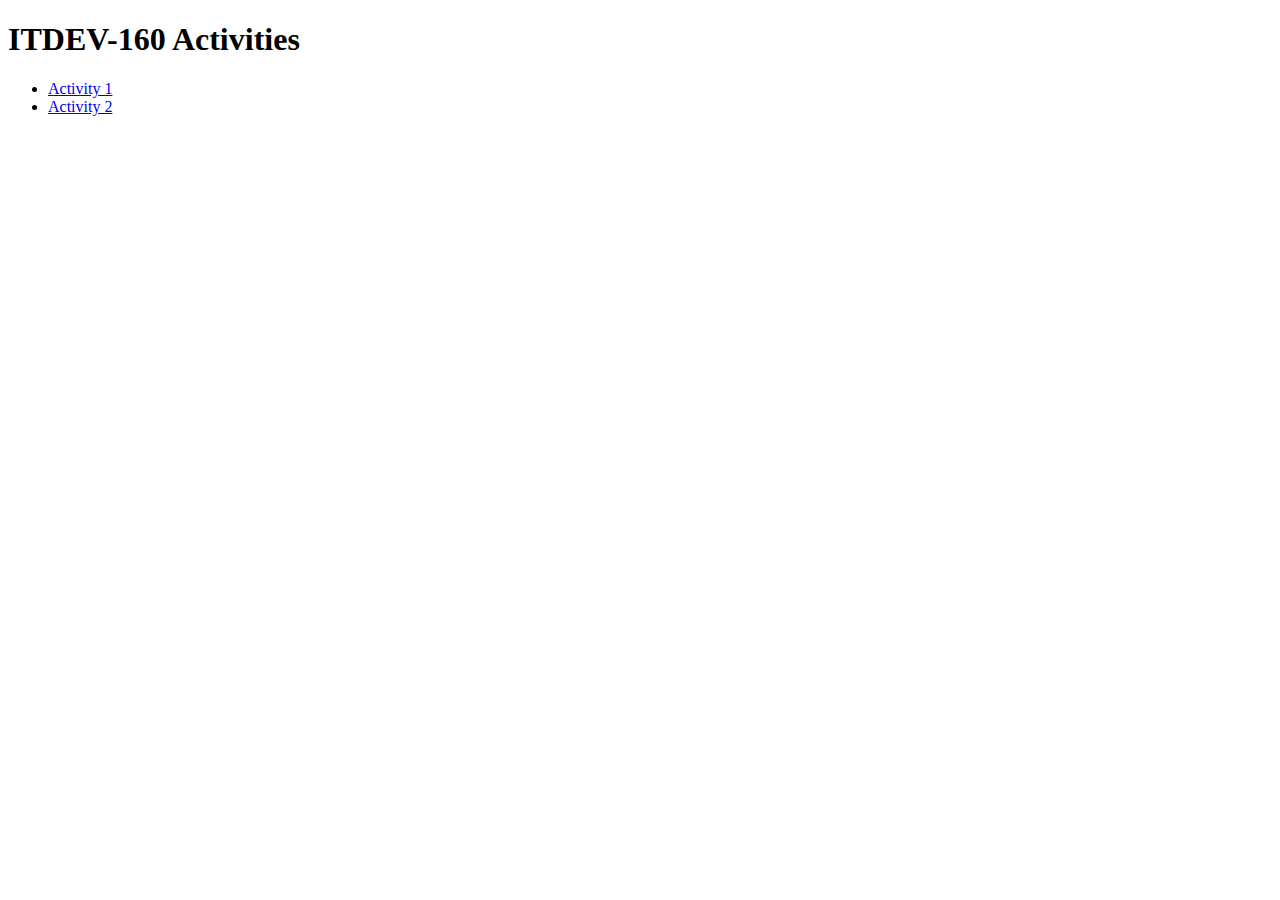
<file: index.html>
<!DOCTYPE html>
<html lang="en">
<head>
    <meta charset="UTF-8">
    <meta http-equiv="X-UA-Compatible" content="IE=edge">
    <meta name="viewport" content="width=device-width, initial-scale=1.0">
    <title>ITDEV-169 Activities</title>
</head>
<body>
    <h1>ITDEV-160 Activities</h1>
    <ul>
        <li><a href="Activity 1/index.html">Activity 1</a></li>
        <li><a href="Activity 2/index.html">Activity 2</a></li>
    </ul>
</body>
</html>
</file>
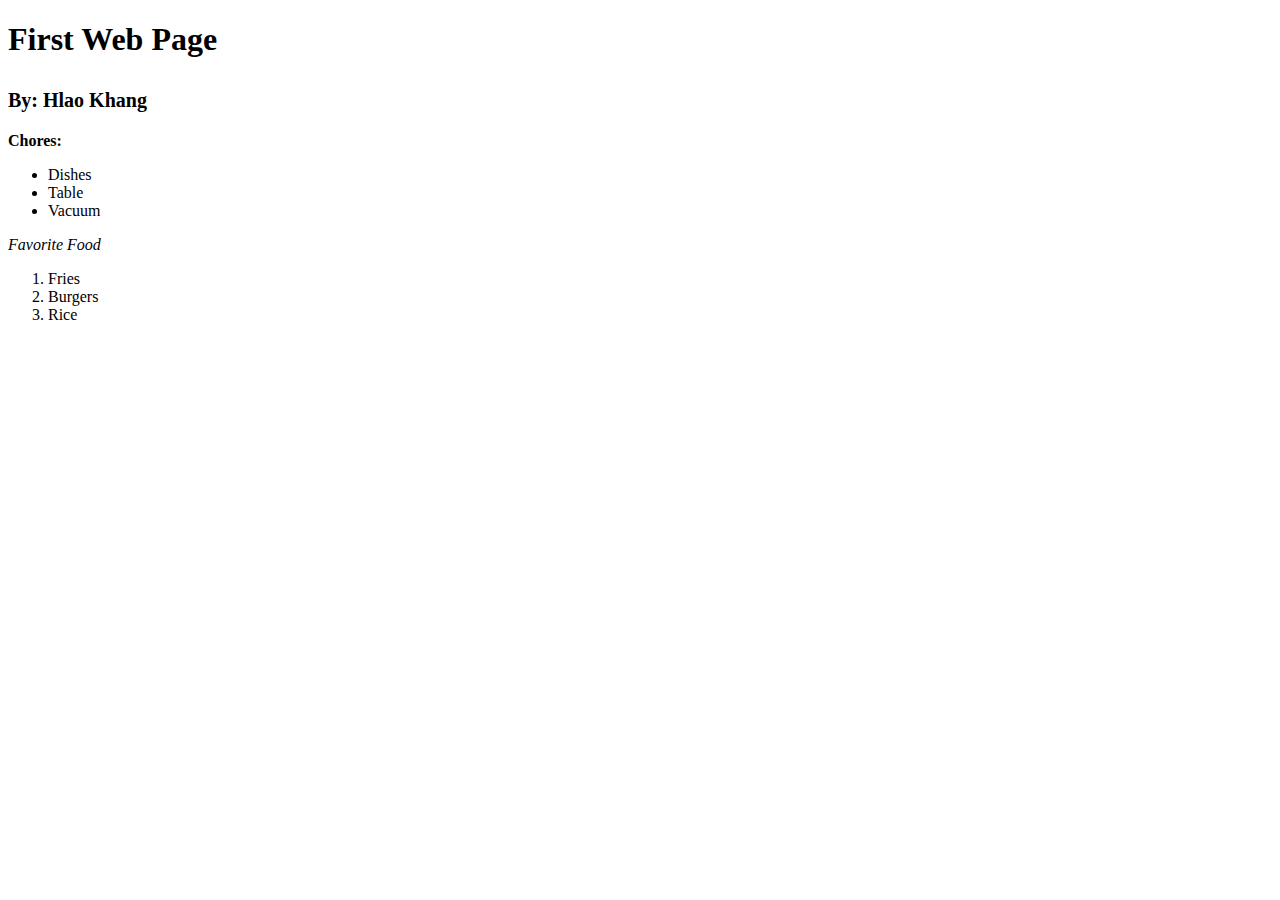
<file: Activity 1/index.html>
<!DOCTYPE html>
<html lang="en">
<head>
    <meta charset="UTF-8">
    <meta http-equiv="X-UA-Compatible" content="IE=edge">
    <meta name="viewport" content="width=device-width, initial-scale=1.0">
    <title>Document</title>
</head>
<body>
    <h1><strong>First Web Page</strong></h1>
    <h2><sub>By: Hlao Khang</sub></h2>
    <p><b>Chores: </b></p>
    <ul>
        <li>Dishes</li>
        <li>Table</li>
        <li>Vacuum</li>
    </ul>
    <p><i>Favorite Food</i></p>
    <ol>
        <li>Fries</li>
        <li>Burgers</li>
        <li>Rice</li>
    </ol>
</body>
</html>
</file>
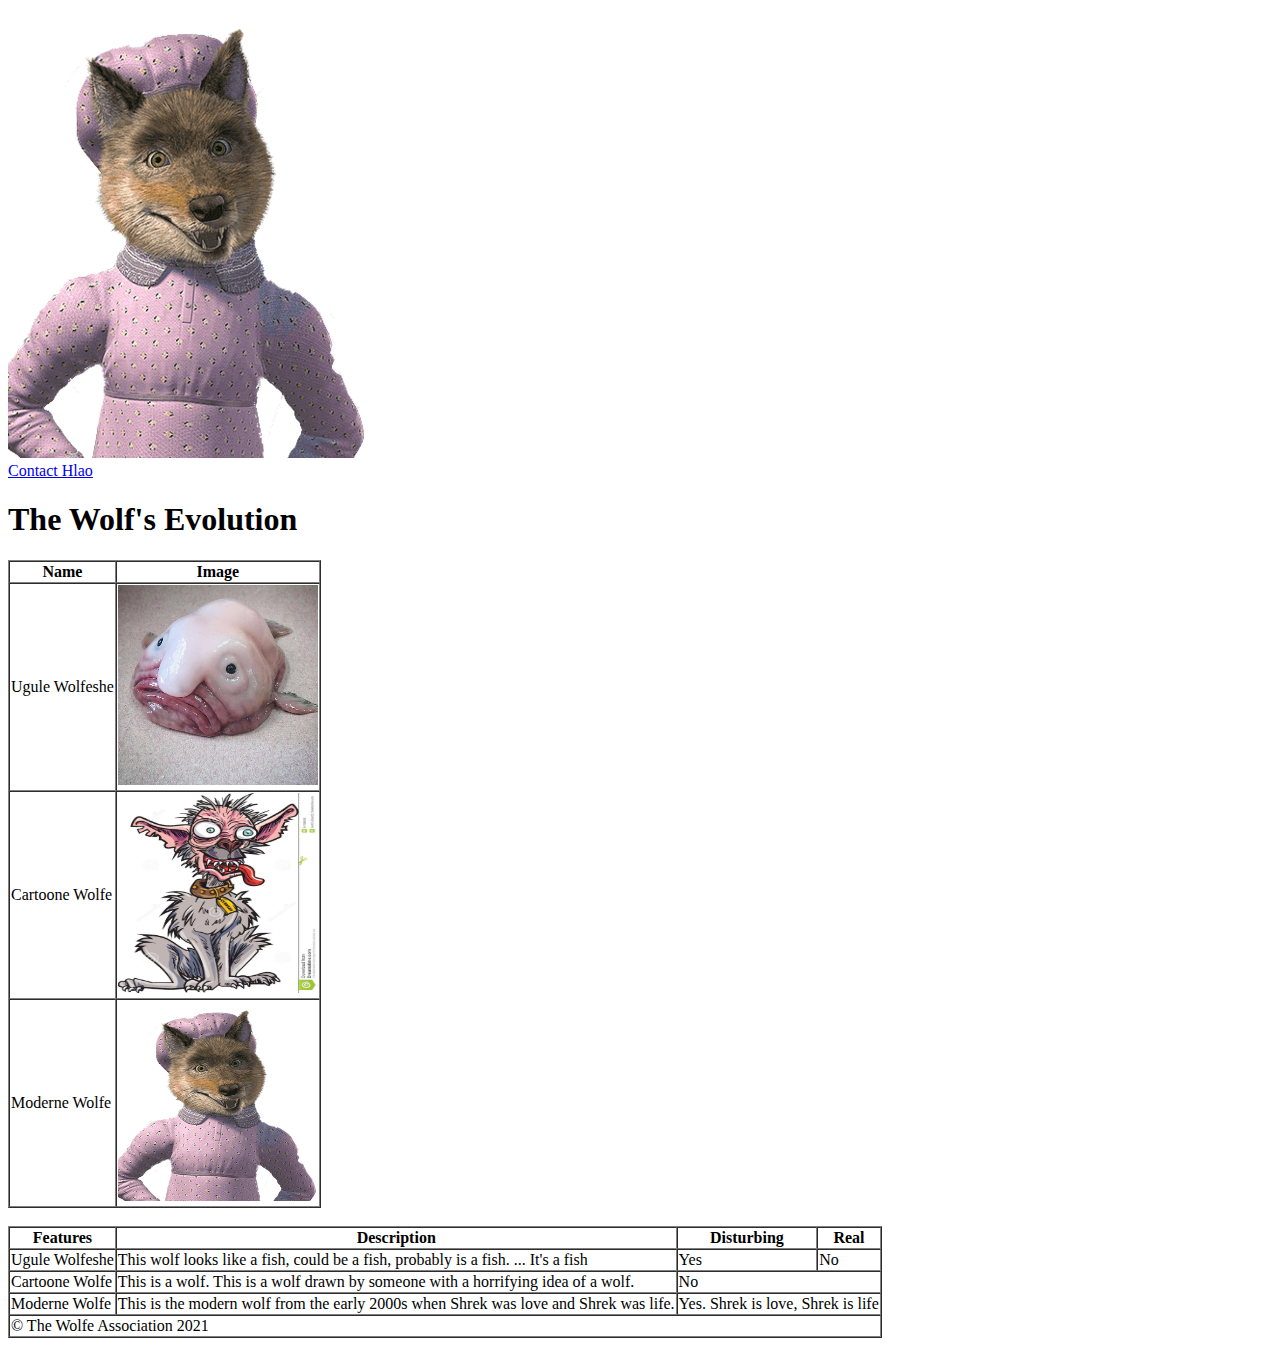
<file: Activity 2/index.html>
<!DOCTYPE html>
<html lang="en">
<head>
    <meta charset="UTF-8">
    <meta http-equiv="X-UA-Compatible" content="IE=edge">
    <meta name="viewport" content="width=device-width, initial-scale=1.0">
    <title>Activity 2</title>
</head>
<body>
    <img src="images/new_wolf.png" alt="New Wolf">
    <br>
    <a href="mailto:hlaok@fakeMail.com">Contact Hlao</a>
    <h1>The Wolf's Evolution</h1>

    <!-- Table of Wold Evolution -->
    <table id="wolf-table" border="1" cellspacing="0">
        <tr>
            <th>Name</th>
            <th>Image</th>
        </tr>
        <tr>
            <td>Ugule Wolfeshe</td>
            <td><img src="images/ugly_fish.jpg" alt="Ugly Fish" width="200" height="200"></td>
        </tr>
        <tr>
            <td>Cartoone Wolfe</td>
            <td><img src="images/cartoon_wolf.jpg" alt="Cartoon Wolf" width="200" height="200"></td>
        </tr>
        <tr>
            <td>Moderne Wolfe</td>
            <td><img src="images/new_wolf.png" alt="New Wolf" width="200" height="200"></td>
        </tr>
    </table>
    <br>

    <!-- Complex Wolf Evolution -->
    <table id="complex-wolf-table" border="1" cellspacing="0">
        <thread>
            <tr>
                <th>Features</th>
                <th scope="column">Description</th>
                <th scope="column">Disturbing</th>
                <th scope="column">Real</th>
            </tr>
        </thread>
        <tbody>
            <tr>
                <td scope="row">Ugule Wolfeshe</td>
                <td>This wolf looks like a fish, could be a fish, probably is a fish. ... It's a fish</td>
                <td>Yes</td>
                <td>No</td>
            </tr>
            <tr>
                <td scope="row">Cartoone Wolfe</td>
                <td>This is a wolf. This is a wolf drawn by someone with a horrifying idea of a wolf.</td>
                <td colspan="2">No</td>
            </tr>
            <tr>
                <td scope="row">Moderne Wolfe</td>
                <td>This is the modern wolf from the early 2000s when Shrek was love and Shrek was life.</td>
                <td colspan="2">Yes. Shrek is love, Shrek is life</td>
            </tr>
        </tbody>
        <tfoot>
            <td colspan="5">&copy; The Wolfe Association 2021</td>
        </tfoot>
    </table>
</body>
</html>
</file>
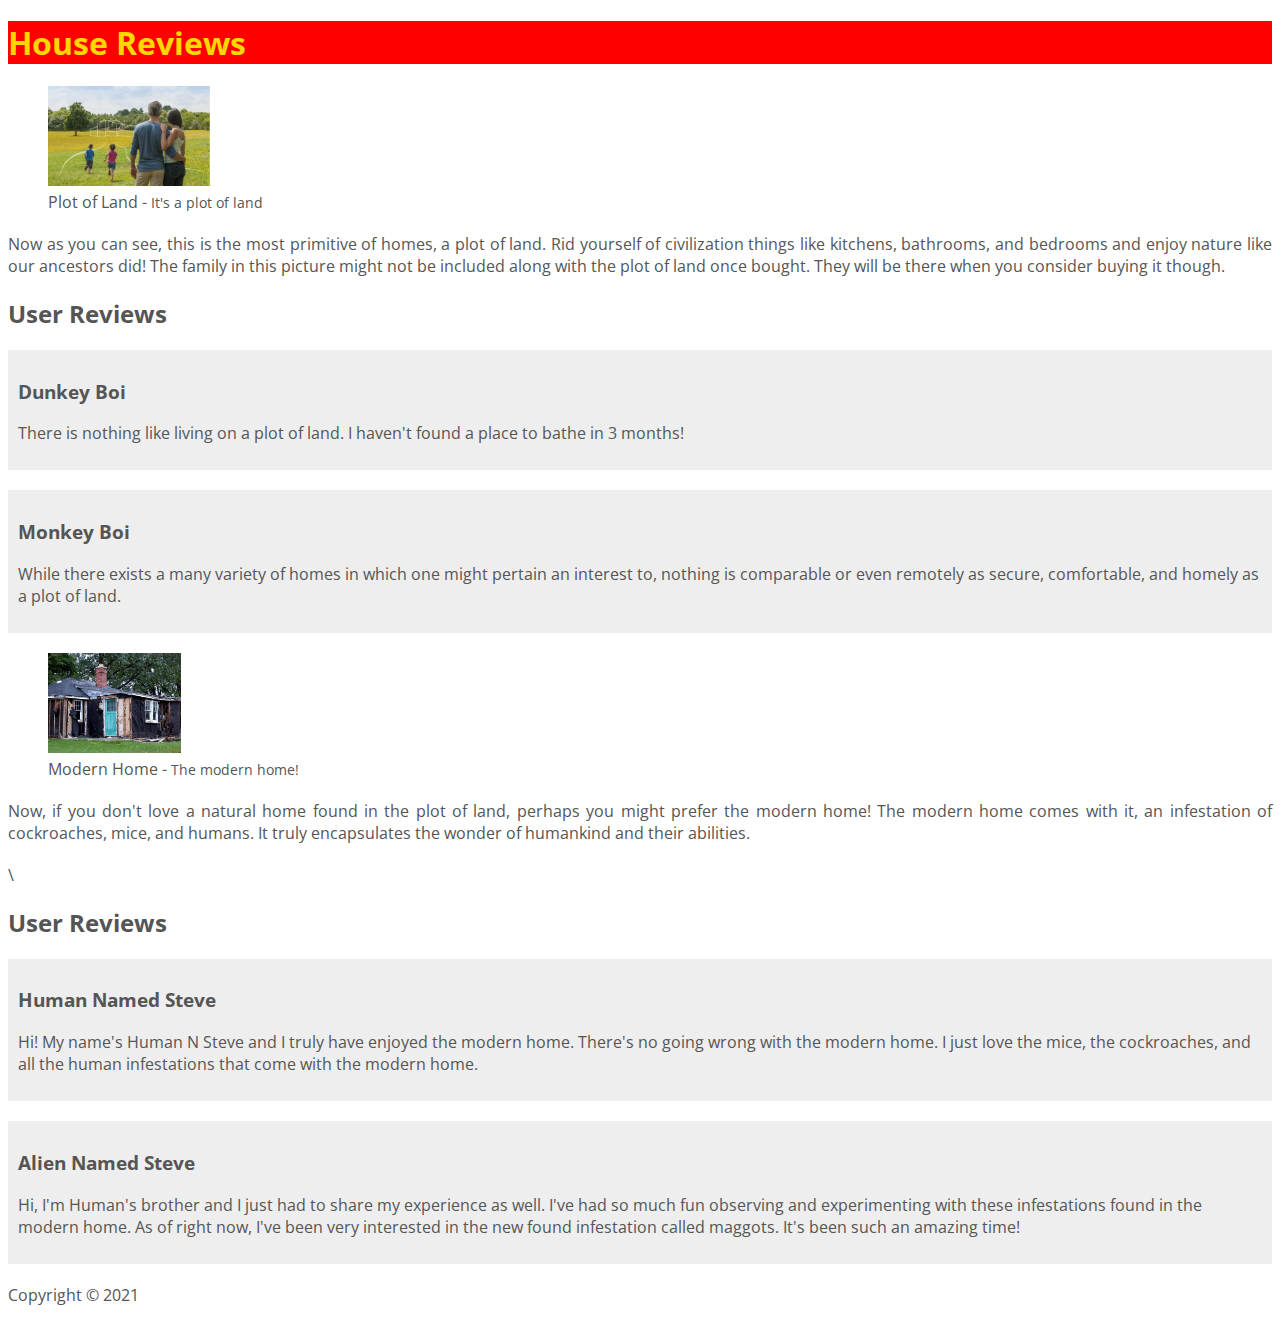
<file: Activity 3/index.html>
<!DOCTYPE html>
<html lang="en">
<head>
    <meta charset="UTF-8">
    <meta http-equiv="X-UA-Compatible" content="IE=edge">
    <meta name="viewport" content="width=device-width, initial-scale=1.0">
    <title>House Reviews</title>
    <link rel="stylesheet" type="text/css" href="css/master.css">
    <link rel="stylesheet" type="text/css" href="https://fonts.googleapis.com/css?family=Open+Sans">
</head>
<body>
    <header>
        <h1>House Reviews</h1>
    </header>
    <main>
        <figure>
            <img src="images/Home_1.jpg" alt="plot of land">
            <figcaption>
                Plot of Land - <span>It's a plot of land</span>
            </figcaption>
        </figure>
        <p id="product-description">
            Now as you can see, this is the most primitive of homes, a plot of land. Rid yourself of civilization things like 
            kitchens, bathrooms, and bedrooms and enjoy nature like our ancestors did! The family in this picture might not 
            be included along with the plot of land once bought. They will be there when you consider buying it though.
        </p>
        
        <h2>User Reviews</h2>
        <div class="review">
            <h3>Dunkey Boi</h3>
            <p>There is nothing like living on a plot of land. I haven't found a place to bathe in 3 months!</p>
        </div>
        <div class="review">
            <h3>Monkey Boi</h3>
            <p>While there exists a many variety of homes in which one might pertain an interest to, nothing is comparable or 
                even remotely as secure, comfortable, and homely as a plot of land.
            </p>
        </div>


        <figure>
            <img src="images/Home_2.jpg" alt="the modern home">
            <figcaption>
                Modern Home - <span>The modern home!</span>
            </figcaption>
        </figure>
        <p id="product-description">
            Now, if you don't love a natural home found in the plot of land, perhaps you might prefer the modern home! The modern 
            home comes with it, an infestation of cockroaches, mice, and humans. It truly encapsulates the wonder of humankind and 
            their abilities.
        </p>
\
        <h2>User Reviews</h2>
        <div class="review">
            <h3>Human Named Steve</h3>
            <p>Hi! My name's Human N Steve and I truly have enjoyed the modern home. There's no going wrong with the modern home. 
                I just love the mice, the cockroaches, and all the human infestations that come with the modern home.
            </p>
        </div>
        <div class="review">
            <h3>Alien Named Steve</h3>
            <p>Hi, I'm Human's brother and I just had to share my experience as well. I've had so much fun observing and experimenting 
                with these infestations found in the modern home. As of right now, I've been very interested in the new found infestation 
                called maggots. It's been such an amazing time!
            </p>
        </div>
    </main>
    <footer>
        <p>Copyright &copy; 2021</p>
    </footer>
</body>
</html>
</file>
<file: Activity 3/css/master.css>
body{
    font-family: "Open Sans", sans-serif;
    color: #555;
}

h1{
    color: gold;
    background-color: red;
}

img{
    height: 100px;
    text-align: left;
}

figcaption span{
    font-size: .85em;
}

p#product-description{
    margin: 20px 0 20px 0;
    text-align: justify;
}

div.review{
    padding: 10px;
    background-color: #eee;
    margin: 20px 0 20px 0;
}
</file>
